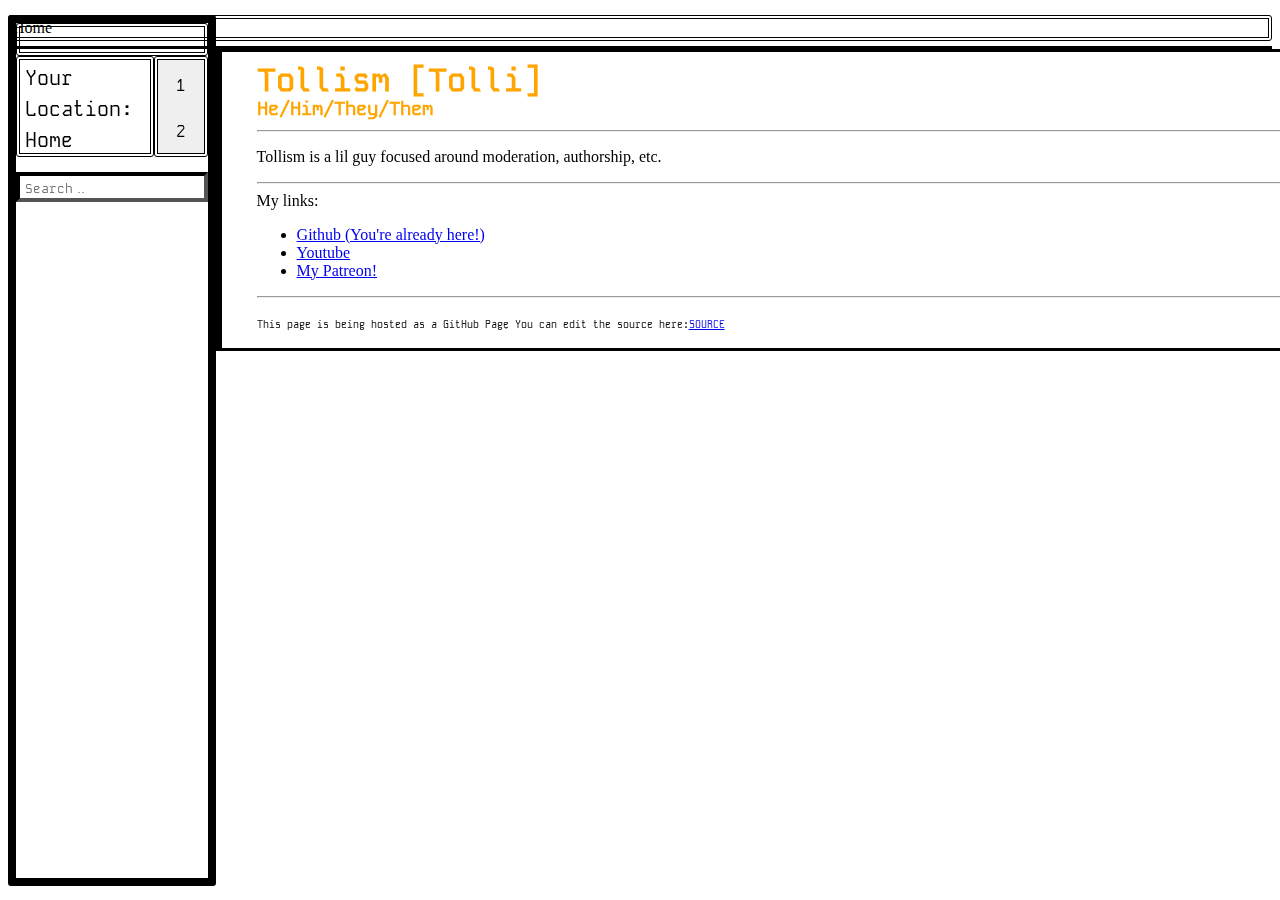
<file: index.html>
<!DOCTYPE html>
<html lang="en">
<head>
<meta charset="UTF-8">
<meta name="viewport" content="width=device-width, initial-scale=1.0">
<link rel="stylesheet" href="common.css">

<main><body>

<div style="max-width:15%; position:fixed; float:left; height:95%; border-style:solid; border-color:black; border-width:8px; border-radius:3px; overflow:hidden;">
  
<div style = "padding-left:5px; padding-right:10px; border-style:double; border-width:4px; border-radius:3px; border-color: black; overflow: hidden;"><span class="KodeR" id="clock"></span><br>
<span class="KodeR" id="date">

<script src="scripts/clock.js"></span></script></div>
<div style="display: flex; align-items: stretch;">
<div class="KodeR" style="max-width: 60%;font-size: 1.25em;padding-left: 5px;padding-right: 10px;border-style: double;border-width: 4px;border-radius: 3px;border-color: black; display: flex;align-items: center;">Your Location: Home</div>

<div style="display: flex;flex-direction: column; flex: 1;border-style: double;border-width: 4px;border-radius: 3px;border-color: black; overflow:wrap;">
<button class="KodeR" style="flex: 1; border: none; font-size: 1em;">1</button>
<button class="KodeR" style="flex: 1; border: none; font-size: 1em;">2</button></div></div>


<div class="topnav">
<input class ="KodeR" style="margin-top:15px; margin-right:9px; border-color:black; width:88%; border-type:solid; border-width:4px; padding-left:5px; padding-right:10px; left:6%;"type="text" id="mySearch" onkeyup="myFunction()" placeholder="Search.." title="Type in a category">
</div></div>

<script>
function myFunction() {
  // Declare variables
  var input, filter, ul, li, a, i;
  input = document.getElementById("mySearch");
  filter = input.value.toUpperCase();
  ul = document.getElementById("myMenu");
  li = ul.getElementsByTagName("li");

  // Loop through all list items, and hide those who don't match the search query
  for (i = 0; i < li.length; i++) {
    a = li[i].getElementsByTagName("a")[0];
    if (a.innerHTML.toUpperCase().indexOf(filter) > -1) {
      li[i].style.display = "";
    } else {
      li[i].style.display = "none";}}}
</script>

<div style = "margin-top: 15px; padding-left:1px; padding-right:20px; border-style:double; border-width:4px; border-radius:3px; border-color: black; overflow: hidden;">Home</div>
<div style="border-style:solid; border-color:black; border-bottom:3px; margin-top:5px;"</div>
  
</div>

  
<!--  Right Element -->
<div style="position:relative; left:15%; border-left:12px; border-style:solid; padding-left:35px; border-color:black;  margin-left:12px; overflow:hidden; ">
  
<div class="KodeR" style = "color:orange; line-height:0.5em;"><h1>Tollism [Tolli]</h1><h3>He/Him/They/Them</h3></div>
<hr>
<p class = "paragraph">Tollism is a lil guy focused around moderation, authorship, etc.</p>
<hr>
<span class="header" >My links:</span>
<ul><body class="link">
<li><a href="tollism.github.io">Github (You're already here!)</a></li>
<li><a href="Youtube.com/tollism">Youtube</a></li>
<li><a href="https://www.patreon.com/cw/Tollism">My Patreon!</a></li>
</ul>


<hr>
<p><span class="KodeR" style="font-size:0.6em;">This page is being hosted as a GitHub Page. You can edit the source here:<a href="https://github.com/tollism/tollism.github.io/tree/main?tab=readme-ov-file">SOURCE</a></span>
</div>
</body></main></html>
</file>
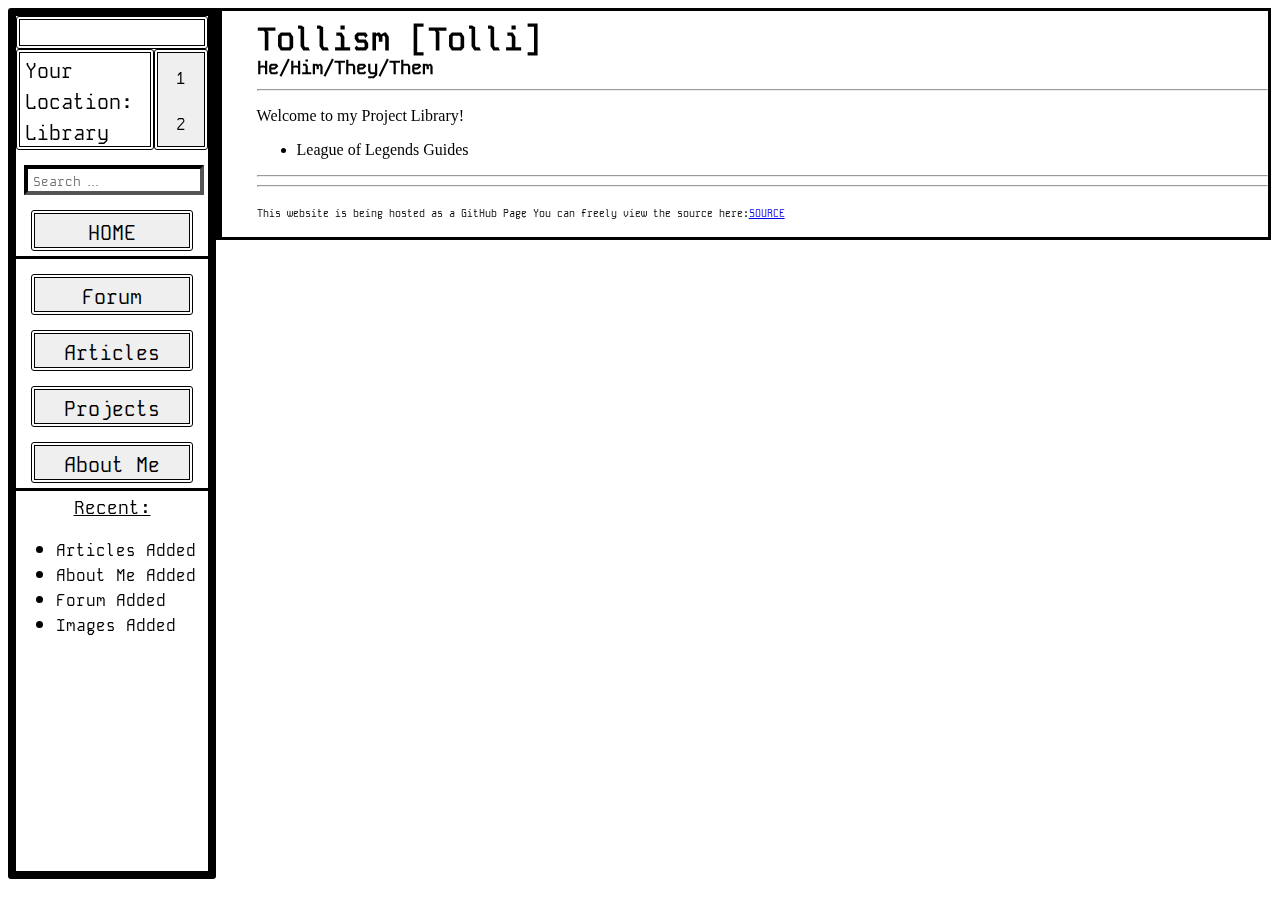
<file: library.html>
<!DOCTYPE html>
<html lang="en">
<head>
<meta charset="UTF-8">
<meta name="viewport" content="width=device-width, initial-scale=1.0">
<link rel="stylesheet" href="common.css">

<main><body>

<div style="max-width:15%; position:fixed; float:left; height:95%; border-style:solid; border-color:black; border-width:8px; border-radius:3px; overflow:hidden;">
  
<div style = "padding-left:5px; padding-right:10px; border-style:double; border-width:4px; border-radius:3px; border-color: black; overflow: hidden;"><span class="KodeR" id="clock"></span><br>
<span class="KodeR" id="date">

<script src="scripts/clock.js"></span></script></div>
<div style="display: flex; align-items: stretch;">
<div class="KodeR" style="max-width: 60%;font-size: 1.25em;padding-left: 5px;padding-right: 10px;border-style: double;border-width: 4px;border-radius: 3px;border-color: black; display: flex;align-items: center;">Your Location: Library</div>

<div style="display: flex;flex-direction: column; flex: 1;border-style: double;border-width: 4px;border-radius: 3px;border-color: black; overflow:wrap;">
<button class="KodeR" style="flex: 1; border: none; font-size: 1em;">1</button>
<button class="KodeR" style="flex: 1; border: none; font-size: 1em;">2</button></div></div>


<div class="topnav">
<input class ="KodeR" style="margin-left:8px; margin-top:15px; margin-right:15px; border-color:black; width:82%; border-type:solid; border-width:4px; padding-left:5px; padding-right:10px; left:6%;"type="text" id="mySearch" onkeyup="myFunction()" placeholder="Search..." title="Type in a category">
</div>

<script>
function myFunction() {
  // Declare variables
  var input, filter, ul, li, a, i;
  input = document.getElementById("mySearch");
  filter = input.value.toUpperCase();
  ul = document.getElementById("myMenu");
  li = ul.getElementsByTagName("li");

  // Loop through all list items, and hide those who don't match the search query
  for (i = 0; i < li.length; i++) {
    a = li[i].getElementsByTagName("a")[0];
    if (a.innerHTML.toUpperCase().indexOf(filter) > -1) {
      li[i].style.display = "";
    } else {
      li[i].style.display = "none";}}}
</script>

<div style = "margin-top: 15px; margin-right:15px; margin-left:15px; border-style:double; border-width:4px; border-radius:3px; border-color: black; overflow: hidden;"><center><a href="tollism.github.io"><button class="KodeR" style="width:100%; outline:none; border:none; font-size: 1.25em;">HOME</button></a></center></div>
<div style="border-style:solid; border-color:black; border-bottom:3px; margin-top:5px;"></div>

<div class="l-navlink"><center><a href="forum"><button class="KodeR" style="width:100%; outline:none; border:none; font-size: 1.25em;">Forum</button></a></center></div>
<div class="l-navlink"><center><a href="articles"><button class="KodeR" style="width:100%; outline:none; border:none; font-size: 1.25em;">Articles</button></a></center></div>
<div class="l-navlink"><center><a href="library"><button class="KodeR" style="width:100%; outline:none; border:none; font-size: 1.25em;">Projects</button></a></center></div>
<div class="l-navlink"><center><a href="about"><button class="KodeR" style="width:100%; outline:none; border:none; font-size: 1.25em;">About Me</button></a></center></div>
<div style="border-style:solid; border-color:black; border-bottom:3px; margin-top:5px;"></div>
<div class="KodeR" style = "font-size:1.15em;"><center><u>Recent:</u></center></div>
<div><ul class="KodeR">
<li> Articles Added</li>
<li> About Me Added</li>
<li> Forum Added</li>
<li> Images Added  </li>
</ul></div>


</div></div>

  
<!--  Right Element -->
<div style="position:relative; left:15%; border-left:12px; border-style:solid; padding-left:35px; border-color:black;  margin-left:12px; overflow-x: hidden; max-width:80%;  ">
  
<div class="KodeR" style = " line-height:0.5em;"><h1>Tollism [Tolli]</h1><h3>He/Him/They/Them</h3></div>
<hr>
<p class = "paragraph">Welcome to my Project Library! 

<ul><li>League of Legends Guides</li></ul></p>
<hr>



<hr>
<p><span class="KodeR" style="font-size:0.6em;"> This website is being hosted as a GitHub Page. You can freely view the source here:<a href="https://github.com/tollism/tollism.github.io/tree/main?tab=readme-ov-file">SOURCE</a></span>
</div>
</body></main></html>
</file>
<file: common.css>
/* Common CSS Variables */

dd {
  display: block;
  margin-left: 40px;}

abbr {
  display: inline;}

a:link, a:visited {
  color: (internal value);
  text-decoration: underline;
  cursor: auto;}

a:link:active, a:visited:active {
  color: (internal value);}

address {
  display: block;
  font-style: italic;}

area {
  display: none;}

article {
  display: block;}

aside {
  display: block;}

b {
  font-weight: bold;}

bdo {
  unicode-bidi: bidi-override;}

blockquote {
  display: block;
  margin-top: 1em;
  margin-bottom: 1em;
  margin-left: 40px;
  margin-right: 40px;}

body {
  display: block;
  margin: 8px;}

body:focus {
  outline: none;}

canvas {
  height: 150px;
  width: 300px;}

caption {
  display: table-caption;
  text-align: center;}

cite {
  font-style: italic;}

code {
  font-family: monospace;}

col {
  display: table-column;}

colgroup {
  display: table-column-group;}

datalist {
  display: none;}

dd {
  display: block;
  margin-left: 40px;}

del {
  text-decoration: line-through;}

details {
  display: block;}

dfn {
  font-style: italic;}

div {
  display: block;}

dl {
  display: block;
  margin-top: 1em;
  margin-bottom: 1em;
  margin-left: 0;
  margin-right: 0;}

dt {
  display: block;}

em {
  font-style: italic;}

embed:focus {
  outline: none;}

fieldset {
  display: block;
  margin-left: 2px;
  margin-right: 2px;
  padding-top: 0.35em;
  padding-bottom: 0.625em;
  padding-left: 0.75em;
  padding-right: 0.75em;
  border: 2px groove (internal value);}

figcaption {
  display: block;}

figure {
  display: block;
  margin-top: 1em;
  margin-bottom: 1em;
  margin-left: 40px;
  margin-right: 40px;}

footer {
  display: block;}

form {
  display: block;
  margin-top: 0em;}

h1 {
  display: block;
  font-size: 2em;
  margin-top: 0.67em;
  margin-bottom: 0.67em;
  margin-left: 0;
  margin-right: 0;
  font-weight: bold;}

h2 {
  display: block;
  font-size: 1.5em;
  margin-top: 0.83em;
  margin-bottom: 0.83em;
  margin-left: 0;
  margin-right: 0;
  font-weight: bold;}

h3 {
  display: block;
  font-size: 1.17em;
  margin-top: 1em;
  margin-bottom: 1em;
  margin-left: 0;
  margin-right: 0;
  font-weight: bold;}

h4 {
  display: block;
  font-size: 1em;
  margin-top: 1.33em;
  margin-bottom: 1.33em;
  margin-left: 0;
  margin-right: 0;
  font-weight: bold;}

h5 {
  display: block;
  font-size: .83em;
  margin-top: 1.67em;
  margin-bottom: 1.67em;
  margin-left: 0;
  margin-right: 0;
  font-weight: bold;}

h6 {
  display: block;
  font-size: .67em;
  margin-top: 2.33em;
  margin-bottom: 2.33em;
  margin-left: 0;
  margin-right: 0;
  font-weight: bold;}

head {
  display: none;}

header {
  display: block;}

hgroup {
  display: block;}

hr {
  display: block;
  margin-top: 0.5em;
  margin-bottom: 0.5em;
  margin-left: auto;
  margin-right: auto;
  border-style: inset;
  border-width: 1px;}

i {
  font-style: italic;}

iframe:focus {
  outline: none;}

iframe[seamless] {
  display: block;}

img {
  display: inline-block;}

ins {
  text-decoration: underline;}

kbd {
  font-family: monospace;}

label {
  cursor: default;}

legend {
  display: block;
  padding-left: 2px;
  padding-right: 2px;
  border: none;}

li {
  display: list-item;}

link {
  display: none;}

map {
  display: inline;}

mark {
  background-color: yellow;
  color: black;}

menu {
  display: block;
  list-style-type: disc;
  margin-block-start: 1em;
  margin-block-end: 1em;
  margin-inline-start: 0px;
  margin-inline-end: 0px;
  padding-inline-start: 40px;}

nav {
  display: block;}

object:focus {
  outline: none;}

output {
  display: inline;}

p {
  display: block;
  margin-top: 1em;
  margin-bottom: 1em;
  margin-left: 0;
  margin-right: 0;}

param {
  display: none;}

pre {
  display: block;
  font-family: monospace;
  white-space: pre;
  margin: 1em 0;}

q {
  display: inline;}

q:before {
  content: open-quote;}

q:after {
  content: close-quote;}

rp{}

rt{
line-height: normal;}

s {
  text-decoration: line-through;}

samp {
  font-family: monospace;}

script {
  display: none;
  font-family: monospace;}

search {
  display: block;}

section {
  display: block;}

small {
  font-size: smaller;}

strong {
  font-weight: bold;}

sub {
  vertical-align: sub;
  font-size: smaller;}

summary {
  display: block;}

sup {
  vertical-align: super;
  font-size: smaller;}

table {
  display: table;
  border-collapse: separate;
  border-spacing: 2px;
  border-color: gray;}

tbody {
  display: table-row-group;
  vertical-align: middle;
  border-color: inherit;}

td {
  display: table-cell;
  vertical-align: inherit;}

tfoot {
  display: table-footer-group;
  vertical-align: middle;
  border-color: inherit;}

th {
  display: table-cell;
  vertical-align: inherit;
  font-weight: bold;
  text-align: center;}

thead {
  display: table-header-group;
  vertical-align: middle;
  border-color: inherit;}

title {
  display: none;}

tr {
  display: table-row;
  vertical-align: inherit;
  border-color: inherit;}

u {
  text-decoration: underline;}

ul {
  display: block;
  list-style-type: disc;
  margin-top: 1em;
  margin-bottom: 1 em;
  margin-left: 0;
  margin-right: 0;
  padding-left: 40px;}

var {
  font-style: italic;}

/* End of Common CSS Variables */

/* Fonts */
@font-face {
  font-family: KodeMonoR; 
  src: url(/fonts/Kode-Regular.woff2); 
  font-weight: 100;
  font-display: swap;}

@font-face {
	font-family: KodeMonoB
	src: url(/fonts/Kode-Bold.woff2);
	font-weight: bold;
	font-display: swap;}

.KodeR{
	font-family: KodeMonoR;}

.KodeB{
	font-family: KodeMonoB;}

@font-face {
    font-family: 'Daeojamjil';
    src: url('https://cdn.jsdelivr.net/gh/projectnoonnu/noonfonts_2302_01@1.0/TheJamsil1Thin.woff2') format('woff2');
    font-weight: 100;
    font-display: swap;}
/* End of Fonts */

/* Beginning of Advanced Design Variables */

.locatebox{
border-style: double;
border-color: black;
border-width: 2px;
border-radius: 12px;
border-padding:8px;
}


.l-navlink{
margin-top: 15px;
margin-right:15px; 
margin-left:15px;
border-style:double;
border-width:4px; 
border-radius:3px; 
border-color: black; 
overflow: hidden;}

.navbar{
list-style-type: none;
margin: 0;
padding: 0;


/* End of Advanced Design Variables */
width: 130px;
background-color: #f1f1f1;
height: 100%; 
position: fixed; 
overflow: auto; 
clear: right;
}
</file>
